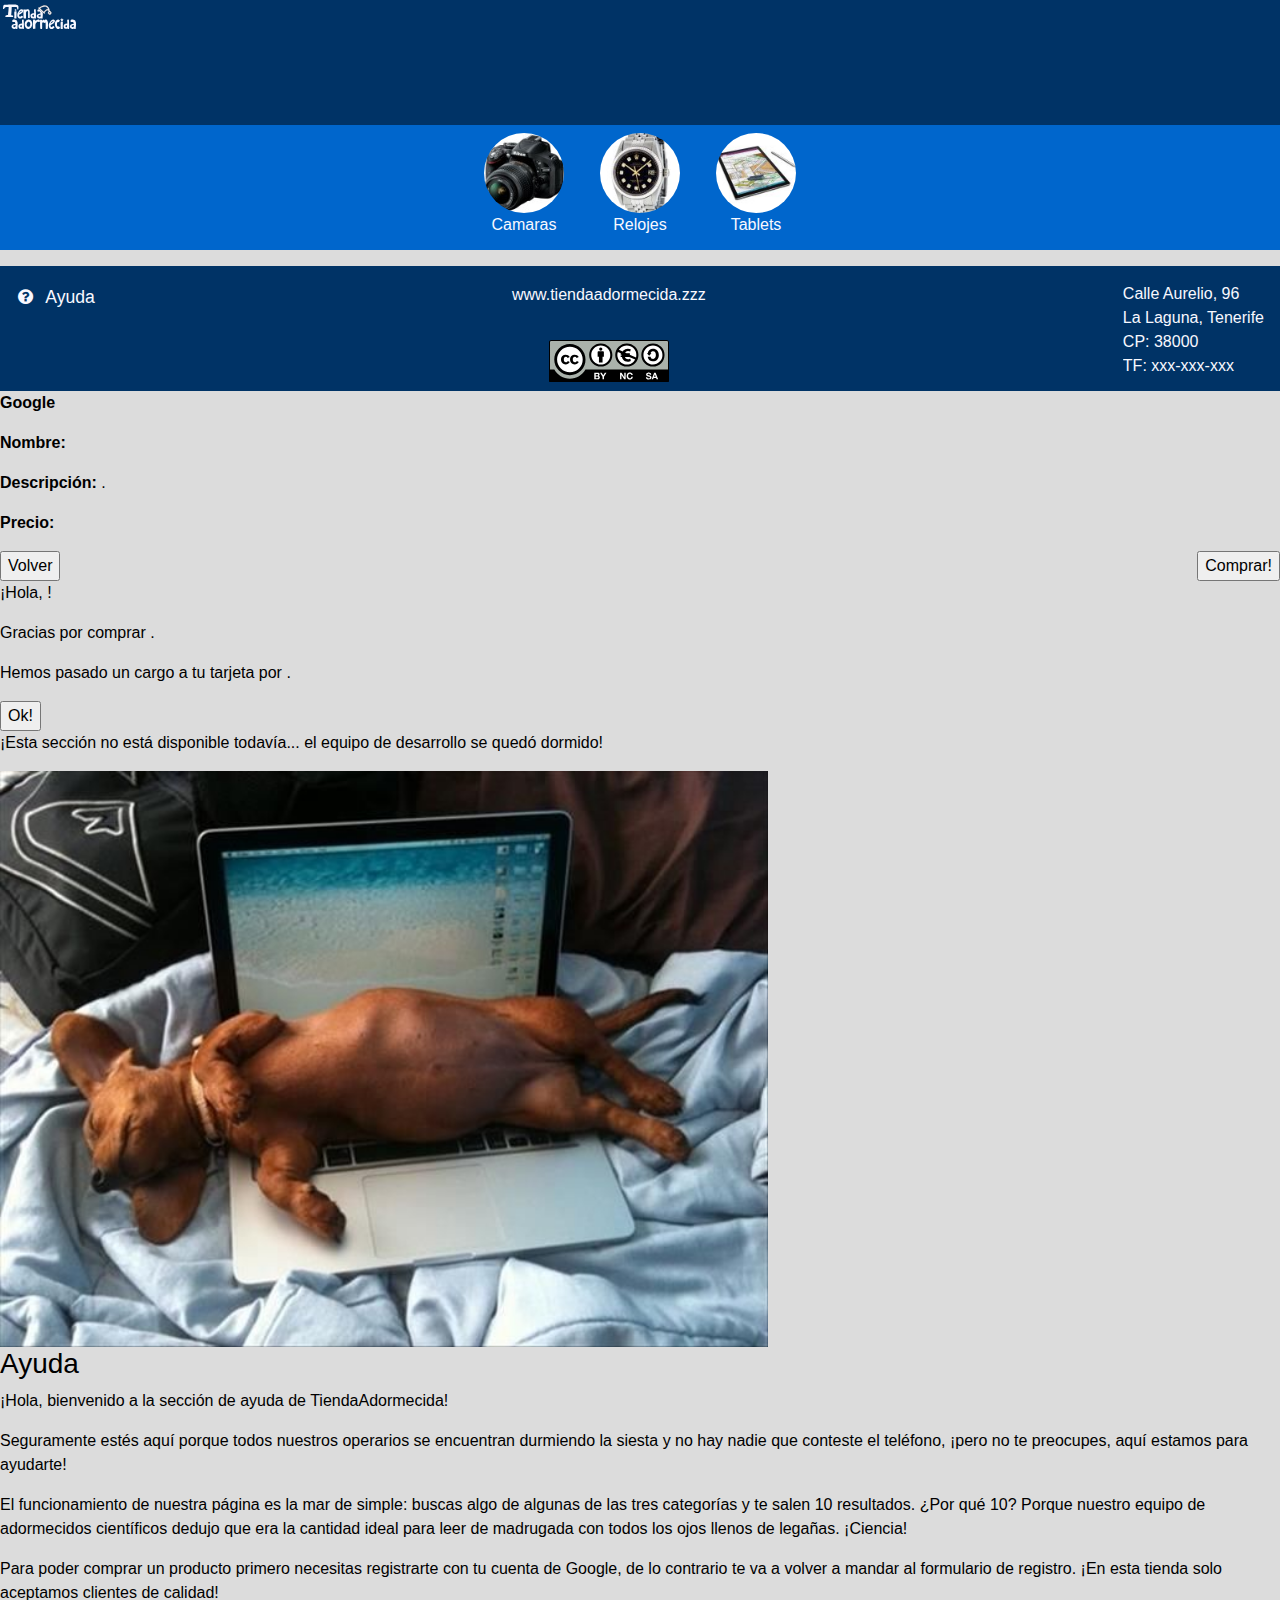
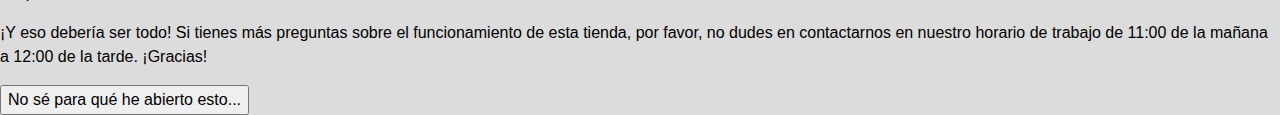
<file: index.html>
<!DOCTYPE html>
<html lang="es">
<head>
  <meta charset="UTF-8">
  <meta name="viewport" content="width=device-width, initial-scale=1.0">
  <meta http-equiv="X-UA-Compatible" content="ie=edge">
  <meta name="google-signin-client_id" content="1059103644824-lr7qs2ori95tdvb961s396bq8t8t1qek.apps.googleusercontent.com">
  <title>Tienda Adormecida - ¡Tu tienda online para insomnes!</title>
  <link rel="stylesheet" href="https://maxcdn.bootstrapcdn.com/font-awesome/4.7.0/css/font-awesome.min.css">
  <link rel="stylesheet" href="css/jquery-ui.min.css">
  <link rel="stylesheet" href="css/bootstrap.min.css">
  <link rel="stylesheet" href="css/style.css">
</head>
<body>
    <script src="https://apis.google.com/js/platform.js" async defer></script>
    <header>
      <div class="principal">
        <div class="logo">
          <a href="index.html"><img src="images/logo.svg" title="Tienda Adormecida" alt="Logo de Tienda Adormecida"></a>
        </div>
        <div id="barraBusqueda"></div>
      </div>
      <div id="login"></div>
    </header>
    <article id="categorias">
      <div class="camaras">
          <img src="images/camaras.jpeg" />
          <p>Camaras</p>
      </div>
      <div class="relojes">
          <img src="images/relojes.jpeg" />
          <p>Relojes</p>
      </div>
      <div class="tablets">
          <img src="images/tablets.jpeg" />
          <p>Tablets</p>
      </div>
    </article>
    <article id="productos">
      <div class="contenedor_productos"></div>
    </article>
    <footer>
      <div class="ayuda">
        <i class="fa fa-question-circle"></i>
        <span id="ayuda">Ayuda</span>
      </div>
      <div class="cc">
        <p>www.tiendaadormecida.zzz</p>
        <img src="images/by-nc-sa.eu.svg" />
      </div>
      <div class="direccion">
        <p>
          Calle Aurelio, 96 <br>
          La Laguna, Tenerife <br>
          CP: 38000 <br>
          TF: xxx-xxx-xxx <br>
        </p>
      </div>
    </footer>
    <div id="loginDialog">
      <p>Google</p>
      <div class="g-signin2" data-onsuccess="onSignInGoogle"></div>
    </div>
    <div id="detalleDialog">
        <p><b>Nombre:</b> <span id="detalleNombre"></span></p>
        <p><b>Descripción: </b> <span id="detalleDescripcion"></span>.</p>
        <p><b>Precio:</b> <span id="detallePrecio"></span></p>
        <div>
            <input type="button" id="detalleVolver" value="Volver" />
            <input type="button" id="detalleComprar" value="Comprar!" />
        </div>
      </div>
    <div id="comprarDialog">
      <p>¡Hola, <span id="comprarNombre"></span>!</p>
      <p>Gracias por comprar <span id="comprarProductoNombre"></span>.</p>
      <p>Hemos pasado un cargo a tu tarjeta por <span id="comprarPrecio"></span>.</p>
      <div>
        <input type="button" id="botonComprar" value="Ok!" />
      </div>
    </div>
    <div id="avanzadaDialog">
      <p>¡Esta sección no está disponible todavía... el equipo de desarrollo se quedó dormido!</p>
      <img src="images/error.jpg" />
    </div>
    <div id="ayudaDialog">
      <h3>Ayuda</h3>
      <p>¡Hola, bienvenido a la sección de ayuda de TiendaAdormecida!</p>
      <p>
        Seguramente estés aquí porque todos nuestros operarios se encuentran durmiendo la siesta
        y no hay nadie que conteste el teléfono, ¡pero no te preocupes, aquí estamos para ayudarte!
      </p>
      <p>
         El funcionamiento de nuestra página es la mar de simple: buscas algo de algunas de las tres 
         categorías y te salen 10 resultados. ¿Por qué 10? Porque nuestro equipo de adormecidos científicos
         dedujo que era la cantidad ideal para leer de madrugada con todos los ojos llenos de legañas. ¡Ciencia!
      </p>
      <p>
          Para poder comprar un producto primero necesitas registrarte con tu cuenta de Google, de lo contrario
          te va a volver a mandar al formulario de registro. ¡En esta tienda solo aceptamos clientes de calidad!
       </p>
       <p>
          ¡Y eso debería ser todo! Si tienes más preguntas sobre el funcionamiento de esta tienda, por favor,
           no dudes en contactarnos en nuestro horario de trabajo de 11:00 de la mañana a 12:00 de la tarde. ¡Gracias!
       </p>
       <div>
          <input type="button" id="botonAyuda" value="No sé para qué he abierto esto..." />
        </div>
    </div>

    <!-- Jesús bendito, esto qué es -->
    <script src="https://fb.me/react-0.13.3.js"></script>
    <script src="https://fb.me/JSXTransformer-0.13.3.js"></script>
    <script src="js/jquery-3.3.1.min.js"></script>
    <script src="js/jquery-ui.min.js"></script>
    
    <script src="js/common.js"></script>
    <script src="js/login.js"></script>
    <script src="js/productos.js"></script>
    <script src="js/busqueda.js"></script>
    <script src="js/main.js"></script>
</body>
</html>
</file>
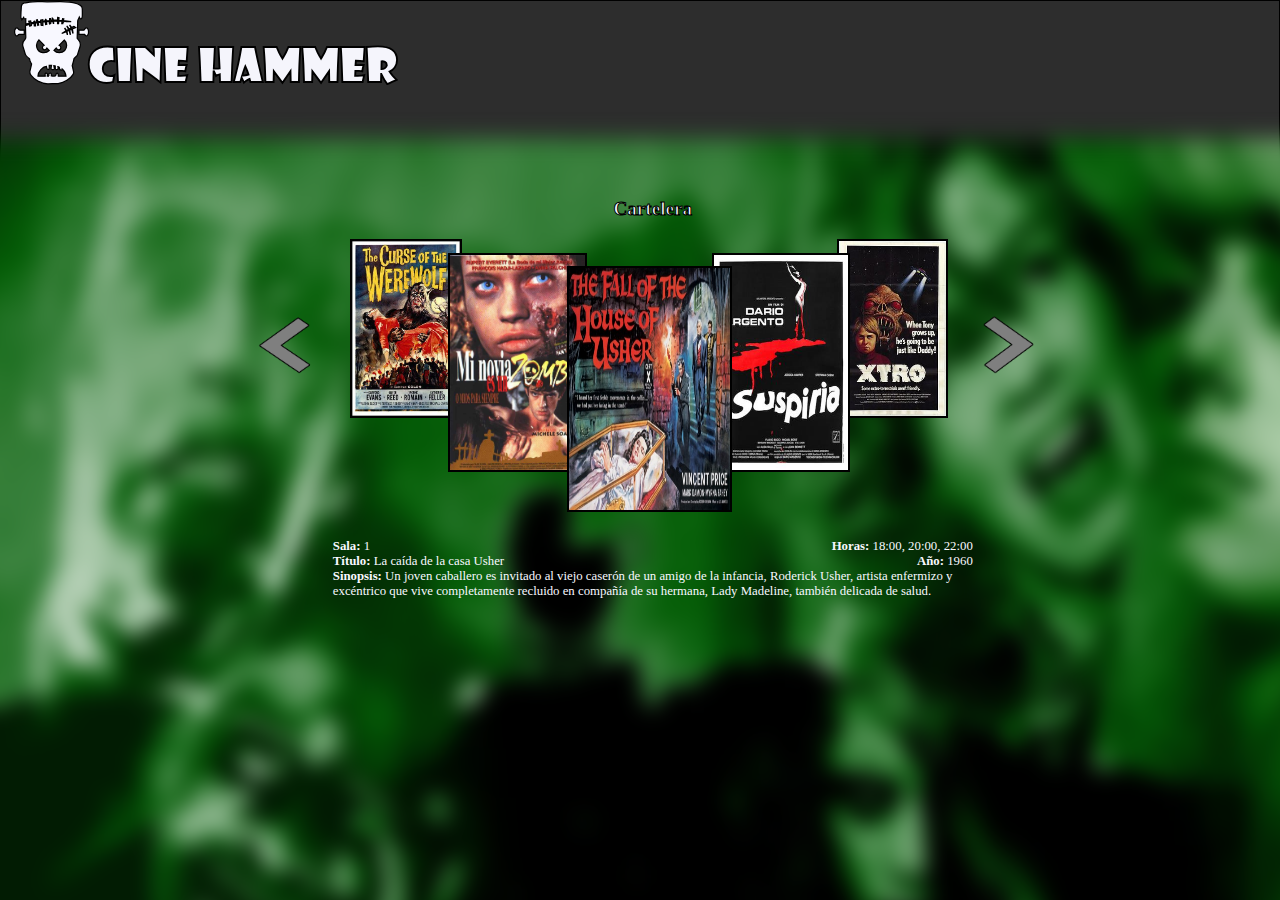
<file: cine/index.html>
<!DOCTYPE html>
<html lang="en">
<head>
  <meta charset="UTF-8">
  <meta name="viewport" content="width=device-width, initial-scale=1.0">
  <meta http-equiv="X-UA-Compatible" content="ie=edge">
  <title>Cine Hammer - Página Oficial</title>
</head>
<body>
    <div class="container">
        <header>
          <a href="index.html"><img src="js/images/logo.svg" title="Cine Hammer!" alt="Logo de Cine Hammer"></img></a>
        </header>
        <div class="content">
          <section>
            <div class="title">
              <h2>Cartelera</h2>
            </div> 
            <div class="carruselaux">
              <div id="carrusel" tabindex=0  aria-label="Elige tu película favorita, puedes usar las flechas para seleccionar película, pulsa enter para aceptar"></div>
            </div>
            <div id="text" tabindex=2>
              <div class="row"><p>Sala: <span id="sala"></span></p><p>Horas: <span id="horas"></span></p></div>
              <div class="row"><p>Título: <span id="titulo"></span></p><p>Año: <span id="anno"></span></p></div>
              <p>Sinopsis: <span id="sinopsis"></span></p>
            </div>
            <div class="background"></div>
          </section>
        </div>
        <footer>
            <a rel="license" href="http://creativecommons.org/licenses/by-nc-sa/4.0/"><img id="ccicon" title="Creative Commons license" src="js/images/by-nc-sa.eu.svg"></img></a>
            <p>Este obra está bajo una <a rel="license" href="http://creativecommons.org/licenses/by-nc-sa/4.0/">licencia de Creative Commons Reconocimiento-NoComercial-CompartirIgual 4.0 Internacional</a>.</p>
        </footer>
    </div>
    <div class="dialog">
      <div class="form">
          <p>Horarios para <span id="tituloForm"></span></p>
          <p>Sala: <span id="salaForm"></span></p>
          <p>Sesiones:</p>
          <div id="horarios"></div>
          <div class="buttons">
              <input type="button" id="btnReturn" value="Volver" aria-label="Haz click en Volver o pulsa Escape para volver a la selección de personajes">
          </div>
      </div>
    </div>
  <div class="curtain"></div>
  <script src="js/index-bundle.js"></script>
</body>
</html>
</file>
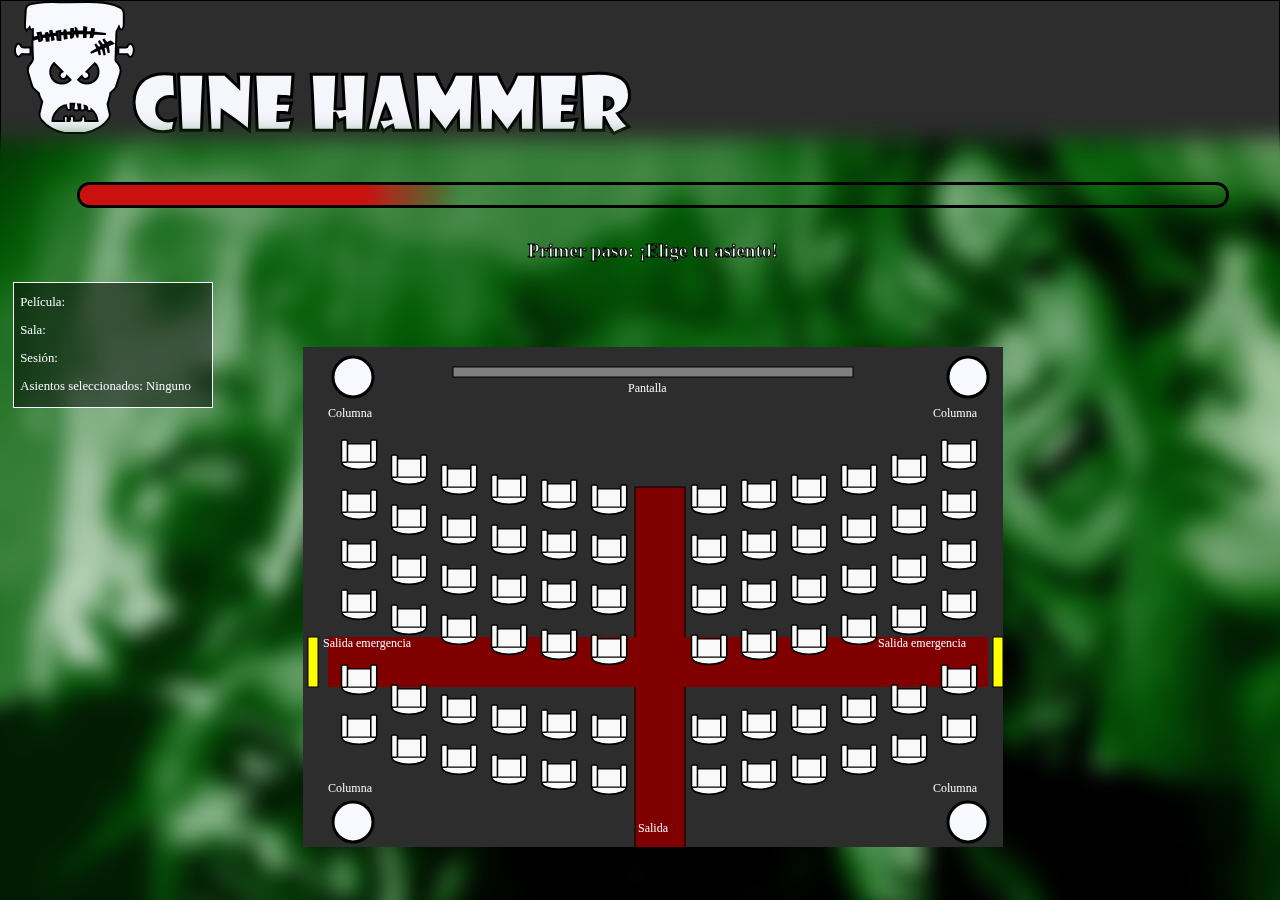
<file: cine/asientos.html>
<!DOCTYPE html>
<html lang="en">
<head>
  <meta charset="UTF-8">
  <meta name="viewport" content="width=device-width, initial-scale=1.0">
  <meta http-equiv="X-UA-Compatible" content="ie=edge">
  <title>Cine Hammer - Elige tu asiento</title>
  <link rel="stylesheet" href="https://maxcdn.bootstrapcdn.com/font-awesome/4.7.0/css/font-awesome.min.css">
</head>
<body>
  <body>
    <div class="container">
        <header>
            <a href="index.html"><img src="js/images/logo.svg" title="Cine Hammer!" alt="Logo de Cine Hammer"></img></a>
          </header>
        <div class="content">
          <section>
              <div class="barra">
                  <div id="barraEstado">
                    <div id="estado"></div>
                  </div>
                </div>
            <div class="title">
              <h2>Primer paso: ¡Elige tu asiento!</h2>
            </div>
            <div class="info">
              <p>Película: <span id="infoPelicula"></span></p>
              <p>Sala: <span id="infoSala"></span></p>
              <p>Sesión: <span id="infoSesion"></span></p>
              <p>Asientos seleccionados: <span id="infoAsientos">Ninguno</span></p>
            </div>
            <div class="botones">
                <div class="botoneszoom">
                    <button id="vermas">
                      <i class="fa fa-search-plus fa-2x"></i>
                    </button>
                    <button id="vermenos">
                        <i class="fa fa-search-minus fa-2x"></i>
                      </button>
                    <button id="moveleft">
                        <i class="fa fa-caret-left fa-2x"></i>
                    </button>
                    <button id="moveright">
                        <i class="fa fa-caret-right fa-2x"></i>
                    </button>
                    <button id="moveup">
                      <i class="fa fa-caret-up fa-2x"></i>
                    </button>
                    <button id="movedown">
                      <i class="fa fa-caret-down fa-2x"></i>
                    </button>
                    
            </div>
            
            <div class="botoncomprar">
                <button id="comprarasientos">
                    <span>Comprar</span>
                    <i class="fa fa-arrow-right fa-2x"></i>
                  </button>
            </div>
              </div>
            <div class="sala">
                <svg id="salaCine" width="700" height="500" viewBox="0 0 700 500">
                    <symbol
                      id="asiento" class="asientos">
                     <path
                        transform="scale(-1,1)"
                        style="stroke:#000000;stroke-width:1.65111053;stroke-linejoin:round;stroke-miterlimit:4;stroke-dasharray:none;stroke-opacity:1"
                        d="m -38.930397,115.51906 a 17.08247,6.8650222 0 0 1 -17.08247,6.86502 17.08247,6.8650222 0 0 1 -17.08247,-6.86502 17.08247,6.8650222 0 0 1 17.08247,-6.86502 17.08247,6.8650222 0 0 1 17.08247,6.86502 z"
                        id="path851" />
                     <path
                        transform="scale(-1,1)"
                        style="stroke:#000000;stroke-width:1.22710156;stroke-linejoin:round;stroke-miterlimit:4;stroke-dasharray:none;stroke-opacity:1"
                        d="m -66.675147,96.933784 h 21.091374 c 0.63795,0 1.151535,0.513585 1.151535,1.151536 v 15.98869 c 0,0.63795 -0.513585,1.15154 -1.151535,1.15154 h -21.091374 c -0.637951,0 -1.151536,-0.51359 -1.151536,-1.15154 V 98.08532 c 0,-0.637951 0.513585,-1.151536 1.151536,-1.151536 z"
                        id="rect815" />
                     <path
                        transform="scale(-1,1)"
                        style="stroke:#000000;stroke-width:1.50075769;stroke-linejoin:round;stroke-miterlimit:4;stroke-dasharray:none;stroke-opacity:1"
                        d="m -72.462072,93.081848 h 3.412143 c 0.695473,0 1.255366,0.559893 1.255366,1.255366 v 19.665116 c 0,0.69548 -0.559893,1.25537 -1.255366,1.25537 h -3.412143 c -0.695473,0 -1.255366,-0.55989 -1.255366,-1.25537 V 94.337214 c 0,-0.695473 0.559893,-1.255366 1.255366,-1.255366 z"
                        id="rect817" />
                     <path
                        transform="scale(-1,1)"
                        style="stroke:#000000;stroke-width:1.50075769;stroke-linejoin:round;stroke-miterlimit:4;stroke-dasharray:none;stroke-opacity:1"
                        d="m -43.176877,93.049728 h 3.412143 c 0.695472,0 1.255366,0.559894 1.255366,1.255366 v 19.665126 c 0,0.69547 -0.559894,1.25536 -1.255366,1.25536 h -3.412143 c -0.695473,0 -1.255366,-0.55989 -1.255366,-1.25536 V 94.305094 c 0,-0.695472 0.559893,-1.255366 1.255366,-1.255366 z"
                        id="rect817-5" />
                    </symbol>
                    <rect x="150" y="20" height="10" width="400" style="stroke:#000; fill: grey"></rect>
                    <text x="325" y="45" font-family="Verdana" font-size="12" fill="ghostwhite">
                        Pantalla
                      </text>
                    
                    <rect x="332" y="140" title="Alfombra" height="400" width="50" style="stroke:#000; fill: maroon"></rect>
                    <circle cx="50" cy="30" r="20" stroke="black" stroke-width="3" fill="ghostwhite" />
                    <text x="25" y="70" font-family="Verdana" font-size="12" fill="ghostwhite">
                        Columna
                      </text>
                    <circle cx="665" cy="30" r="20" stroke="black" stroke-width="3" fill="ghostwhite" />
                    <text x="630" y="70" font-family="Verdana" font-size="12" fill="ghostwhite">
                        Columna
                      </text>
                    <circle cx="50" cy="475" r="20" stroke="black" stroke-width="3" fill="ghostwhite" />
                    <text x="25" y="445" font-family="Verdana" font-size="12" fill="ghostwhite">
                        Columna
                      </text>
                    <circle cx="665" cy="475" r="20" stroke="black" stroke-width="3" fill="ghostwhite" />
                    <text x="630" y="445" font-family="Verdana" font-size="12" fill="ghostwhite">
                        Columna
                      </text>
                    <rect x="25" y="290" title="Alfombra" height="50" width="660" style="fill: maroon"></rect>
                    <text x="335" y="485" font-family="Verdana" font-size="12" fill="ghostwhite">
                        Salida
                      </text>
                      <rect x="5" y="290" title="Salida Emergencia 1" height="50" width="10" style="stroke:#000; fill: yellow"></rect>
                    <text x="20" y="300" font-family="Verdana" font-size="12" fill="ghostwhite">
                        Salida emergencia
                      </text>
                    <rect x="690" y="290" title="Salida Emergencia 2" height="50" width="10" style="stroke:#000; fill: yellow"></rect>
                    <text x="575" y="300" font-family="Verdana" font-size="12" fill="ghostwhite">
                        Salida emergencia
                      </text>
                  </svg>
                  
            </div>
            <div class="background backgrounda"></div>
          </section>
        </div>
        <footer class="footera">
            <a rel="license" href="http://creativecommons.org/licenses/by-nc-sa/4.0/"><img id="ccicon" title="Creative Commons license" src="js/images/by-nc-sa.eu.svg"></img></a>
            <p>Este obra está bajo una <a rel="license" href="http://creativecommons.org/licenses/by-nc-sa/4.0/">licencia de Creative Commons Reconocimiento-NoComercial-CompartirIgual 4.0 Internacional</a>.</p>
        </footer>
    </div>
    <script src="js/seats-bundle.js"></script>
</body>
</html>
</file>
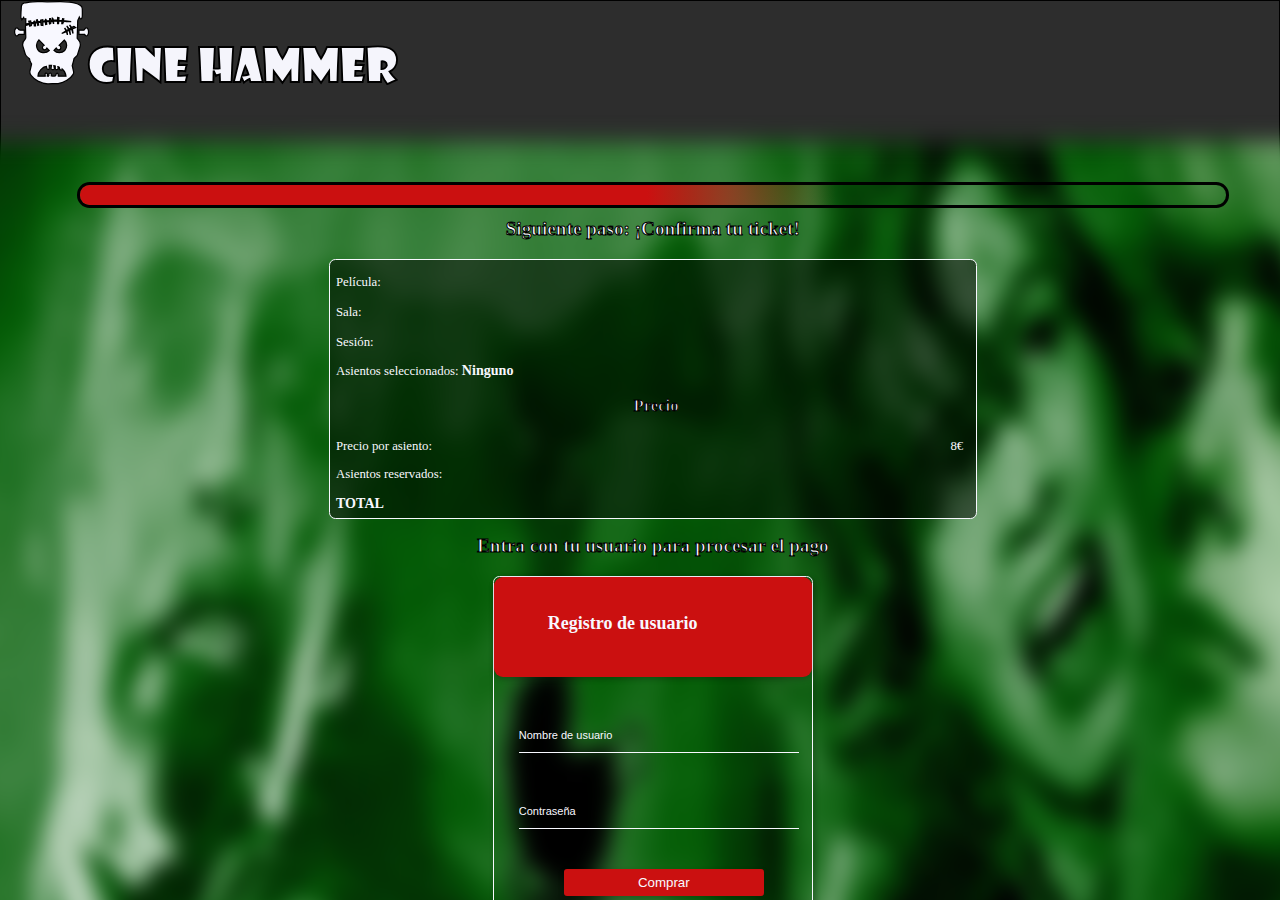
<file: cine/pago.html>
<!DOCTYPE html>
<html lang="en">
<head>
  <meta charset="UTF-8">
  <meta name="viewport" content="width=device-width, initial-scale=1.0">
  <meta http-equiv="X-UA-Compatible" content="ie=edge">
  <title>Cine Hammer - Elige tu asiento</title>
  <link rel="stylesheet" href="https://maxcdn.bootstrapcdn.com/font-awesome/4.7.0/css/font-awesome.min.css">
</head>
<body>
  <body>
    <div class="container">
        <header>
            <a href="index.html"><img src="js/images/logo.svg" title="Cine Hammer!" alt="Logo de Cine Hammer"></img></a>
          </header>
        <div class="content">
          <section>
              <div class="barra">
                  <div id="barraEstado">
                    <div id="estado" class="pago"></div>
                  </div>
                </div>
            <div class="title">
              <h2>Siguiente paso: ¡Confirma tu ticket!</h2>
            </div>
            <div class="info">
              <p>Película: <span id="infoPelicula" style="font-size: 110%;font-weight: bold;"></span></p>
              <p>Sala: <span id="infoSala" style="font-size: 110%;font-weight: bold;"></span></p>
              <p>Sesión: <span id="infoSesion" style="font-size: 110%;font-weight: bold;"></span></p>
              <p>Asientos seleccionados: <span id="infoAsientos" style="font-size: 110%;font-weight: bold;">Ninguno</span></p>
              <h3>Precio</h3>
              <div class="precio">
                <div><span>Precio por asiento:</span><span id="precioAsiento">8€</span></div>
                <div><span>Asientos reservados:</span><span id="numAsientos"></span></div>
                <div><span style="font-size: 110%;font-weight: bold;">TOTAL</span><span id="precioTotal"></span></div>
              </div>
            </div>
            <div class="title">
              <h2>Entra con tu usuario para procesar el pago</h2>
            </div>
            <div class="formulario">
              <form id="formo">
                  <h1>Registro de usuario</h1>
                  <input id="userName" placeholder="Nombre de usuario" type="text" required />
                  <input placeholder="Contraseña" type="password" required />
                  <button id="comprafinal">Comprar</button>
              </form>
            </div>
            <div class="background backgrounda"></div>
          </section>
        </div>
        <div class="dialog">
            <div class="form">
                <h3>Compra realizada</h3>
                <p>¡Gracias por comprar tus entradas, <span id="nombreusuario"!></span></p>
                <p>Se ha realizado un cargo de <span id="preciofinal"></span> a tu tarjeta.</p>
                <p>Disfruta de tu película</p>
                <input type="button" id="btnIndex" value="Volver al índice" aria-label="Haz click en Volver o pulsa Escape para volver a nuestra cartelera">
            </div>
          </div>
          <div class="popup">
              <p>¡Nombre de usuario requerido!</p>
            </div>
        <footer class="footera">
            <a rel="license" href="http://creativecommons.org/licenses/by-nc-sa/4.0/"><img id="ccicon" title="Creative Commons license" src="js/images/by-nc-sa.eu.svg"></img></a>
            <p>Este obra está bajo una <a rel="license" href="http://creativecommons.org/licenses/by-nc-sa/4.0/">licencia de Creative Commons Reconocimiento-NoComercial-CompartirIgual 4.0 Internacional</a>.</p>
        </footer>
    </div>
    <div class="curtain"><img src="js/images/spinner.gif" /></div>
    <script src="js/payment-bundle.js"></script>
</body>
</html>
</file>
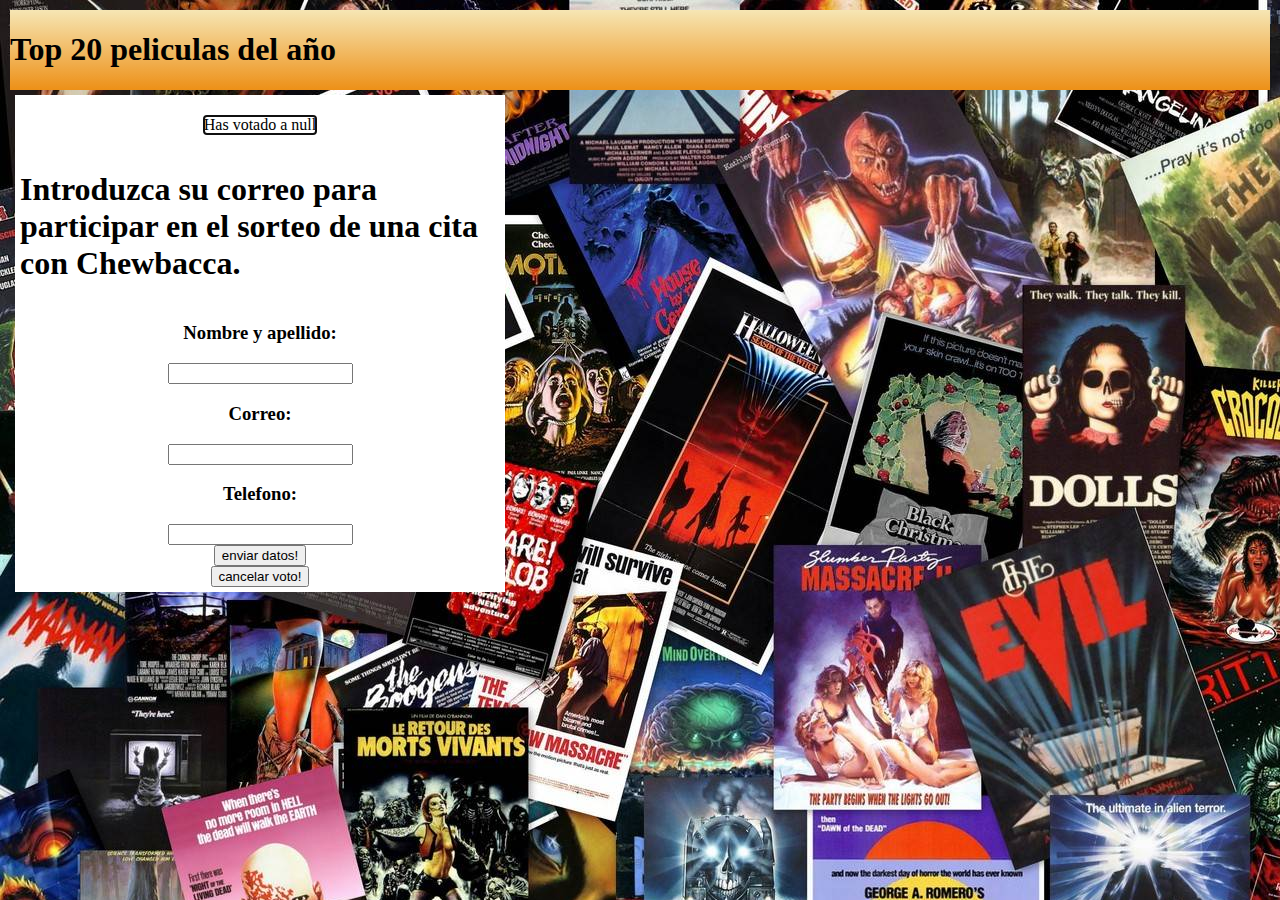
<file: hectorcine/themoviesform.html>
<html>
  <head>
    <meta http-equiv="Content-Type" content="text/html; charset=utf-8">
    <link rel="stylesheet" href="themovies.css">
    <script src="https://ajax.googleapis.com/ajax/libs/jquery/3.3.1/jquery.min.js"></script>
    <script>
      function readData(){
        let storage = localStorage.getItem("pelis");
        $('#datosVoto').text("Has votado a "+ storage);
        $('#datosVoto').focus();
      }
      function sendeth(){

        let salida=$('#nombre')[0].value + $('#correo')[0].value + $('#telefono')[0].value

        localStorage.setItem("sorteo",$('#correo')[0].value);
        console.log(localStorage.getItem("sorteo"));
        window.location.replace("./themoviesdata.html");
      }
      function volver(){
        window.location.replace("./themovies.html");
      }
    </script>
  </head>
  <body onLoad="readData()">
    <div class="barraSup">
      <h1>Top 20 peliculas del año</h1>
    </div>
    <div id ="form">
      <p tabindex="0" id="datosVoto"></p>
      <h1 tabindex="1"> Introduzca su correo para participar en el sorteo de una cita con Chewbacca.</h1>
      <h3>Nombre y apellido:</h3>
      <input tabindex="2" type="text" id="nombre" aria-label="Introduzca aqui su Nombre y apellidos"></input>
      <h3>Correo:</h3>
      <input tabindex="3" type="text" id="correo" aria-label="Introduzca aqui su direccion de correo!"></input>
      <h3>Telefono:</h3>
      <input tabindex="4" type="text" id="telefono" aria-label="Introduzca aqui su telefono!"></input>
      <button tabindex="5" onclick="sendeth()"> enviar datos!</button>
      <button tabindex="6" onclick="volver()"> cancelar voto!</button>
    </div>
  </body>
</html>
</file>
<file: css/style.css>
html {
  height: 100%; }

body {
  height: 100%;
  background-color: #DCDCDC;
  box-sizing: border-box;
  color: black; }

header {
  display: flex;
  flex-flow: row nowrap;
  justify-content: space-between;
  height: 125px;
  background-color: #003366; }

.principal {
  display: flex;
  flex-flow: row nowrap; }

.logo {
  width: 25%;
  height: 100%;
  padding-left: 1%; }
  .logo img {
    width: 100%; }

#barraBusqueda {
  height: 100%; }
  #barraBusqueda div {
    padding-top: 8%;
    display: flex;
    flex-flow: row nowrap;
    align-content: space-around; }
  #barraBusqueda a {
    padding-top: .5em;
    color: ghostwhite;
    text-decoration: underline; }

#inputBusqueda {
  width: 25em;
  margin: 0 .5em 0 1em;
  padding-left: .5em;
  background-color: ghostwhite;
  border-radius: 0.5em; }

#selectBusqueda {
  background-color: ghostwhite;
  border-radius: 0.5em; }

#botonBusqueda {
  cursor: pointer;
  margin: 0 1em 0 .5em;
  border-radius: 0.5em; }

footer {
  height: 15%;
  background-color: #003366; }

.contenedor_productos {
  width: 100%;
  display: flex;
  flex-flow: row wrap;
  justify-content: space-around;
  padding: .5em; }
  .contenedor_productos .producto {
    position: relative;
    width: 15em;
    height: 15em;
    margin: .5em;
    padding: .5em;
    background-color: ghostwhite;
    border: 2px solid #003366;
    border-radius: 0.5em; }
    .contenedor_productos .producto img {
      display: block;
      margin-left: auto;
      margin-right: auto;
      width: 50%;
      border: 1px solid black;
      border-radius: 0.5em; }

.enlaces_producto {
  position: absolute;
  width: 90%;
  bottom: 5%;
  display: flex;
  flex-flow: row wrap;
  justify-content: space-between; }

.fa-search {
  margin-right: .5em; }

.fa-search-plus {
  margin-left: .5em; }

.fa-user {
  margin-right: .5em; }

.fa-question-circle {
  margin-right: .5em; }

.comprar_producto:hover {
  text-decoration: none;
  font-weight: bold;
  -webkit-transform: scale(1.3) rotate(-10deg);
  -moz-transform: scale(1.3) rotate(-10deg);
  -ms-transform: scale(1.3) rotate(-10deg);
  transform: scale(1.3) rotate(-10deg);
  -webkit-transition: transform 0.5s;
  -moz-transition: transform 0.5s;
  -ms-transition: transform 0.5s;
  transition: transform 0.5s; }

#login {
  font-size: 110%;
  display: flex;
  flex-flow: row nowrap;
  align-items: center;
  justify-content: flex-end;
  color: ghostwhite;
  margin-right: 1em; }
  #login div {
    padding-top: 8%;
    cursor: pointer; }
  #login a {
    color: ghostwhite;
    text-decoration: none; }

#loginDialog p {
  font-weight: bold; }

.data {
  display: none; }

.ui-dialog-titlebar {
  background-color: #003366;
  color: ghostwhite; }

.ui-dialog {
  background-color: ghostwhite; }

footer {
  height: 125px;
  display: flex;
  flex-flow: row nowrap;
  justify-content: space-between;
  color: ghostwhite; }

.ayuda {
  height: 100%;
  padding-top: 1em;
  padding-left: 1em;
  font-size: 110%; }

.cc {
  display: flex;
  flex-flow: column nowrap;
  justify-content: space-around;
  align-items: center; }
  .cc p {
    padding-top: .5em;
    text-align: center; }

.direccion {
  height: 100%;
  padding-top: 1em;
  padding-right: 1em;
  overflow: hidden; }

#categorias {
  height: 125px;
  background-color: #0066CC;
  color: ghostwhite;
  display: flex;
  flex-flow: row nowrap;
  justify-content: center; }
  #categorias div {
    margin-top: .5em;
    margin-left: .5em;
    margin-right: .5em;
    text-align: center;
    cursor: pointer; }
    #categorias div img {
      width: 80%;
      border-radius: 3em; }
    #categorias div:hover {
      -webkit-transform: scale(1.1) scale(1.1);
      -moz-transform: scale(1.1) scale(1.1);
      -ms-transform: scale(1.1) scale(1.1);
      transform: scale(1.1) scale(1.1); }

.data {
  padding-top: 0;
  display: none; }
  .data p {
    display: inline-block;
    font-size: 80%;
    margin-left: .5em; }
  .data img {
    border-radius: 3em; }
  .data button {
    position: relative;
    right: 0; }

#comprarDialog {
  position: relative; }
  #comprarDialog span {
    font-weight: bold; }
  #comprarDialog button {
    position: absolute;
    right: 5%; }

#detalleDialog div {
  display: flex;
  justify-content: space-between; }

#avanzadaDialog img {
  width: 60%; }
</file>
<file: hectorcine/themovies.css>
body{
  display:flex;
  flex-flow: column;
  justify-content: center;
  padding: 5px;
  margin: 5px;

  background-image: url("./resource/img/wallpaper.jpg");
  background-position: initial;
  background-repeat: repeat-y;
}

.barraSup{
  width: 100%;
  background: rgb(246,230,180); /* Old browsers */
  background: -moz-linear-gradient(top, rgba(246,230,180,1) 0%, rgba(237,144,23,1) 100%); /* FF3.6-15 */
  background: -webkit-linear-gradient(top, rgba(246,230,180,1) 0%,rgba(237,144,23,1) 100%); /* Chrome10-25,Safari5.1-6 */
  background: linear-gradient(to bottom, rgba(246,230,180,1) 0%,rgba(237,144,23,1) 100%); /* W3C, IE10+, FF16+, Chrome26+, Opera12+, Safari7+ */
  filter: progid:DXImageTransform.Microsoft.gradient( startColorstr='#f6e6b4', endColorstr='#ed9017',GradientType=0 ); /* IE6-9 */
}

.panelPelis{
  width: 100%;
  height: 85%;
  display: flex;
  flex-flow: row;
  justify-content: center;
}

#pelis{
  display:flex;
  flex-flow: row;
  justify-content: center;
  flex-wrap: wrap;
  width: 80%;
  padding: 5px;
  margin: 5px;

  background-color: transparent;

}

.peliContainer{
  display: flex;
  flex-flow: column;
  flex-grow: 1;
  justify-content: space-between;
  align-content: center;

  width: 80%;
  max-width: 236px;
  border: 2px solid black;
  border-radius: 10px;

  opacity: 1;

  background-color: #ffeace;

  padding: 5px;
  margin: 5px;
}
.peliCartel{
  align-items: center;
  flex-grow: 1;
  width: 100%;
  height: 300px;
  max-height: 300px;
}

.peliTitulo{
  font-family:Tahoma;
}
#form{
  display:flex;
  flex-direction:column;
  width:30em;
  background-color:white;
  align-items:center;
  margin:5px;
  padding: 5px;
}
</file>
